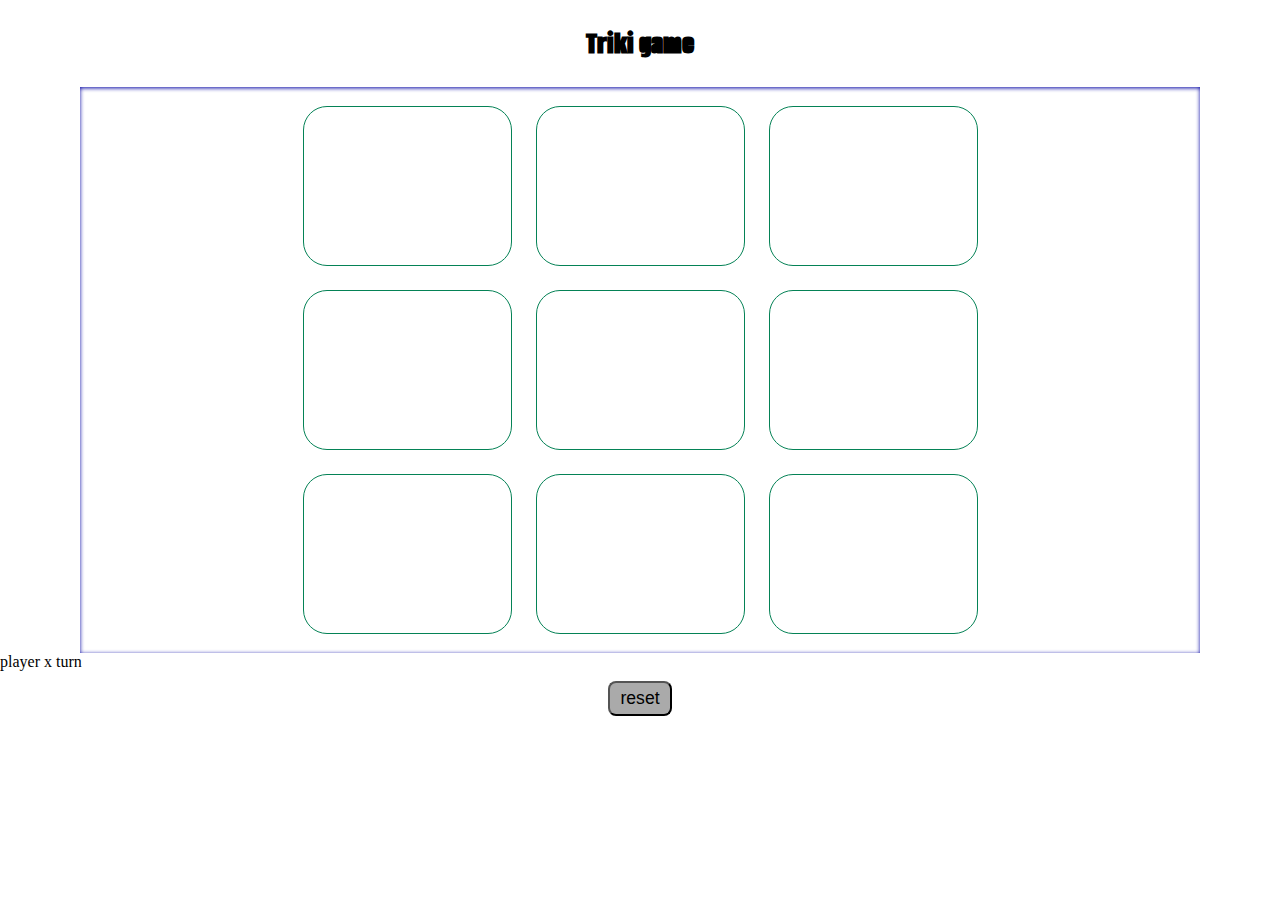
<file: index.html>
<!DOCTYPE html>
<html lang="es">
<head>
    <meta charset="UTF-8">
    <meta http-equiv="X-UA-Compatible" content="IE=edge">
    <meta class="viewport" content="width=device-width, initial-scale=1.0">
    <title>triki game</title>
    <link rel="stylesheet" href="./styles/styles.css">
</head>
<body background="https://image.shutterstock.com/image-vector/creative-vector-illustration-tetris-video-260nw-1649269189.jpg">
    <header class="header">
        <h1>Triki game</h1>
    </header>
    <main>
        <div class="box">
            <div class="row">
                <input type="text" class="btn" readonly>
                <input type="text" class="btn" readonly>
                <input type="text" class="btn" readonly>

            </div>
            <div class="row">
                <input type="text" class="btn" readonly>
                <input type="text" class="btn" readonly>
                <input type="text" class="btn" readonly>

            </div>
            <div class="row">
                <input type="text" class="btn" readonly>
                <input type="text" class="btn" readonly>
                <input type="text" class="btn" readonly>

            </div>
        </div>
        <p class="result">player x turn</p>
        <div class="reset">
            <button id="reset">reset</button>
        </div>
   
    </main>


    <script src="./scrips/app.js"></script>
</body>
</html>
</file>
<file: styles/styles.css>
@import url('https://fonts.googleapis.com/css2?family=Alumni+Sans+Inline+One&family=Montserrat:wght@100&family=Poppins:wght@100&display=swap');

*{
    margin: 0;
    padding: 0;
    box-sizing: border-box;
}

header{
    font-family: 'Alumni Sans Inline One', cursive;
}

.header{
    display: flex;
    justify-content: center;
    margin: 1.5rem 0;
}
.box{
    width: calc(100vw - 10rem);
    margin: 0 auto;
    display: flex;
    justify-content: center;
    align-items: center;
    flex-direction: column;
    gap: 1.5rem;
    box-shadow: inset 0px 1px 4px 0 rgb(0, 0, 163) ;
    padding: 1.2rem;

}
.row{
    display: flex;
    justify-content: space-between;
    gap: 1.5rem;
}
.btn{
    width: calc(100% / 3);
    height: 10rem;
    border-radius: 1.5rem;
    border: 1px solid rgb(5, 130, 86);
    text-align: center;
    font-size: 1rem;
    font-weight: 500;
    
}
.btn:hover{
    cursor: pointer;
    background-color: rgb(0, 155, 62);

}
.resultado{
    text-align: center;
    font-weight: bolder;
    font-size: 1.2rem;
}
.reset{
    text-align: center;
    margin: 10px 0;
}
#reset{
    
    cursor: pointer;
    color: black;
    background-color:#aaa;
    border-radius: 0.5rem;
    padding: 5px 10px;
    font-size: 1.1rem;
    margin-top: 7px 0;
    transition: all 0.9s ease-in-out;

}

#reset:hover{
    color: #aaa;
    background-color: rgba(0,0,0.5);
}
</file>
